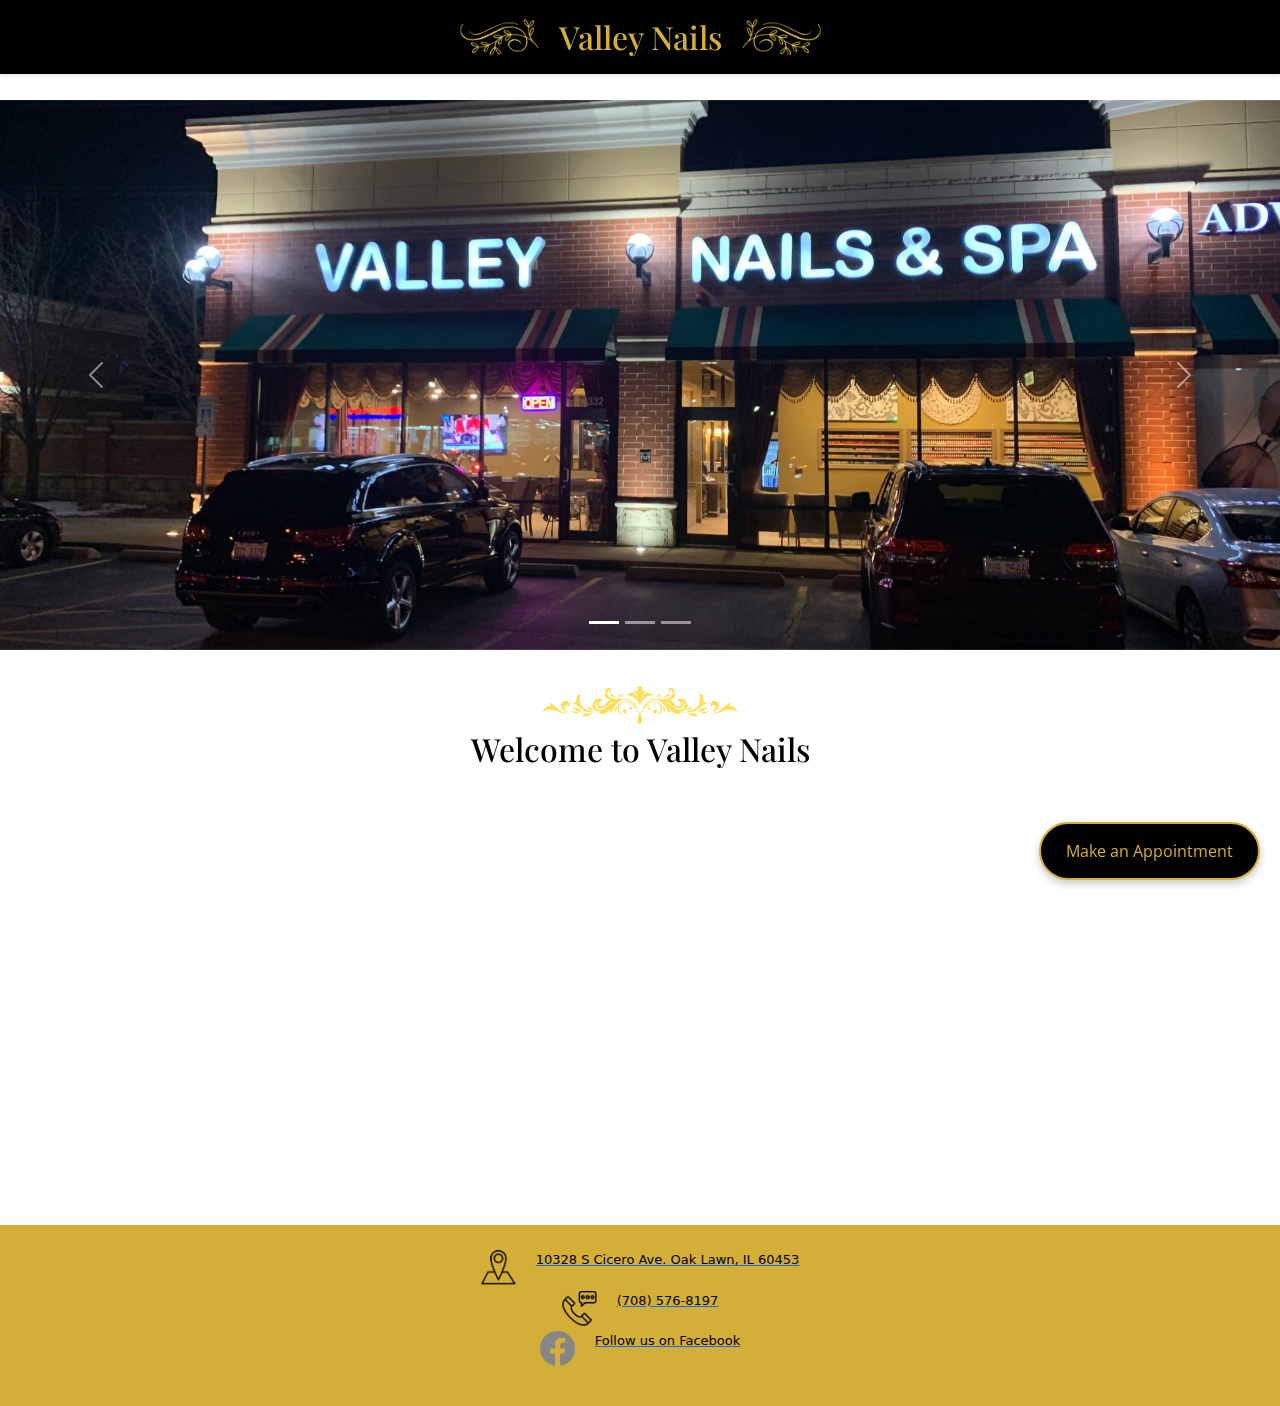
<file: index.html>
<!DOCTYPE html>
<html lang="en">
<head>
  <meta charset="UTF-8" />
  <meta name="viewport" content="width=device-width, initial-scale=1.0" />
  <link rel="stylesheet" href="styles/styles.css">
  <link rel="stylesheet" href="styles/footer-styles.css">
  <link rel="stylesheet" href="styles/navbar-styles.css">
  <script src="https://unpkg.com/aos@2.3.1/dist/aos.js"></script>
  <link href="https://unpkg.com/aos@2.3.1/dist/aos.css" rel="stylesheet">
  <title>Valley Nails</title>
  <link href="https://cdn.jsdelivr.net/npm/bootstrap@5.3.3/dist/css/bootstrap.min.css" rel="stylesheet" integrity="sha384-QWTKZyjpPEjISv5WaRU9OFeRpok6YctnYmDr5pNlyT2bRjXh0JMhjY6hW+ALEwIH" crossorigin="anonymous">

  <link href="https://fonts.googleapis.com/css2?family=Playfair+Display:wght@500&family=Open+Sans:wght@400&display=swap" rel="stylesheet">

</head>
<body>
    <script src="js/sticky-button.js"></script>
    <script src="https://cdn.jsdelivr.net/npm/bootstrap@5.3.3/dist/js/bootstrap.bundle.min.js" integrity="sha384-YvpcrYf0tY3lHB60NNkmXc5s9fDVZLESaAA55NDzOxhy9GkcIdslK1eN7N6jIeHz" crossorigin="anonymous"></script>
  <nav class="navbar">
    <div class="navbar-content">
    <img src="src/embellishment-left.png" class="embellishment-left" alt="Embellishment Image" data-aos="fade-down" data-aos-duration="1000">
    <h1 data-aos="fade-down" data-aos-duration="1000">Valley Nails</h1>
    <img src="src/embellishment-right.png" class="embellishment-right" alt="Embellishment Image" data-aos="fade-down" data-aos-duration="1000">
    </div>
    <!-- <img src="your-logo.png" alt="Nail Salon Logo" /> -->
  </nav>

  <button class="sticky-button" data-aos="zoom-out" data-aos-duration="1000">Make an Appointment</button>

  <div id="carouselExampleAutoplaying" class="carousel slide carousel-home" data-bs-ride="carousel" data-aos="zoom-in" data-aos-duration="1000">
    <div class="carousel-indicators">
        <button type="button" data-bs-target="#carouselExampleIndicators" data-bs-slide-to="0" class="active" aria-current="true" aria-label="Slide 1"></button>
        <button type="button" data-bs-target="#carouselExampleIndicators" data-bs-slide-to="1" aria-label="Slide 2"></button>
        <button type="button" data-bs-target="#carouselExampleIndicators" data-bs-slide-to="2" aria-label="Slide 3"></button>
      </div>
    <div class="carousel-inner">
      <div class="carousel-item active">
        <img src="src/2525615726515354936.jpg" class="d-block w-100" alt="...">
      </div>
      <div class="carousel-item">
        <img src="src/3560471412644431829.jpg" class="d-block w-100" alt="...">
      </div>
      <div class="carousel-item">
        <img src="src/5801092707213073132.jpg" class="d-block w-100" alt="...">
      </div>
    </div>
    <button class="carousel-control-prev" type="button" data-bs-target="#carouselExampleAutoplaying" data-bs-slide="prev">
      <span class="carousel-control-prev-icon" aria-hidden="true"></span>
      <span class="visually-hidden">Previous</span>
    </button>
    <button class="carousel-control-next" type="button" data-bs-target="#carouselExampleAutoplaying" data-bs-slide="next">
      <span class="carousel-control-next-icon" aria-hidden="true"></span>
      <span class="visually-hidden">Next</span>
    </button>
  </div>

  <img src="src/embellishment-1.png" class="embellishment" alt="Embellishment Image" data-aos="zoom-in" data-aos-duration="1000">
  <h1 class="welcome" data-aos="zoom-in" data-aos-duration="1000">Welcome to Valley Nails</h1>
  <img src="src/embellishment-2.png" class="embellishment" alt="Embellishment Image" data-aos="zoom-in" data-aos-duration="1000">

  <section class="card-container" >
    <div class="card" data-aos="flip-up" data-aos-duration="1500">
      <img class="card-service" src="src/noun-manicure-6875588.png" alt="Service 1" />
      <h3>Quality Manicures</h3>
      <p>
        Our manicures combine precision, artistry, and care—leaving your hands feeling pampered and polished with a flawless, long-lasting finish.</p>
      <!-- <a href="service1.html" class="card-button"><img src="src/noun-arrow-3134209.png" alt="Learn More"></a> -->
    </div>
    <div class="card" data-aos="flip-down" data-aos-duration="1500">
      <img class="card-service" src="src/noun-pedicure-7249652.png" alt="Service 2" />
      <h3>Luxurious Pedicures</h3>
      <p>
        Relax and unwind with our soothing pedicures, designed to refresh tired feet while delivering expert grooming and smooth, beautiful results.</p>
      <!-- <a href="service2.html" class="card-button"><img src="src/noun-arrow-3134209.png" alt="Learn More"></a> -->
    </div>
    <div class="card" data-aos="flip-up" data-aos-duration="1500">
      <img class="card-service" src="src/noun-pedicure-7249644.png" alt="Service 3" />
      <h3>Premium Nail Enhancements</h3>
      <p>
        From elegant gel extensions to durable acrylics, our nail enhancements are crafted with top-tier products to elevate your style and strength.</p>
      <!-- <a href="service3.html" class="card-button"><img src="src/noun-arrow-3134209.png" alt="Learn More"></a> -->
    </div>
  </section>

  <!-- <div style="text-align: center; margin-top: 60px;">
    <h3 style="margin: 0; font-family: 'Open Sans', sans-serif; font-size: 1.2em; color: #555;">our most</h3>
    <h2 style="margin: 5px 0 20px; font-family: 'Playfair Display', serif; font-size: 2.2em; color: #000;">popular features</h2>
  </div>

  <section class="features">
    <a href="feature1.html" class="feature">
      <img src="feature1.jpg" alt="Feature 1" />
      <p>Feature One Detail</p>
    </a>
    <a href="feature2.html" class="feature">
      <img src="feature2.jpg" alt="Feature 2" />
      <p>Feature Two Detail</p>
    </a>
    <a href="feature3.html" class="feature">
      <img src="feature3.jpg" alt="Feature 3" />
      <p>Feature Three Detail</p>
    </a>
  </section> -->

  <!-- <section class="image-text-section">
    <div class="image-container">
      <img src="src/2525615726515354936.jpg" alt="Your Image">
    </div>
    <div class="text-container">
      <h2>Your Heading</h2>
      <p>Your descriptive text goes here. Add any details you'd like to highlight.</p>
    </div>
  </section> -->

  <script id="replace_with_footer" src="js/footer.js"></script>

  <button class="floating-button">Make an Appointment</button>

</body>
<script>AOS.init();</script>
</html>
</file>
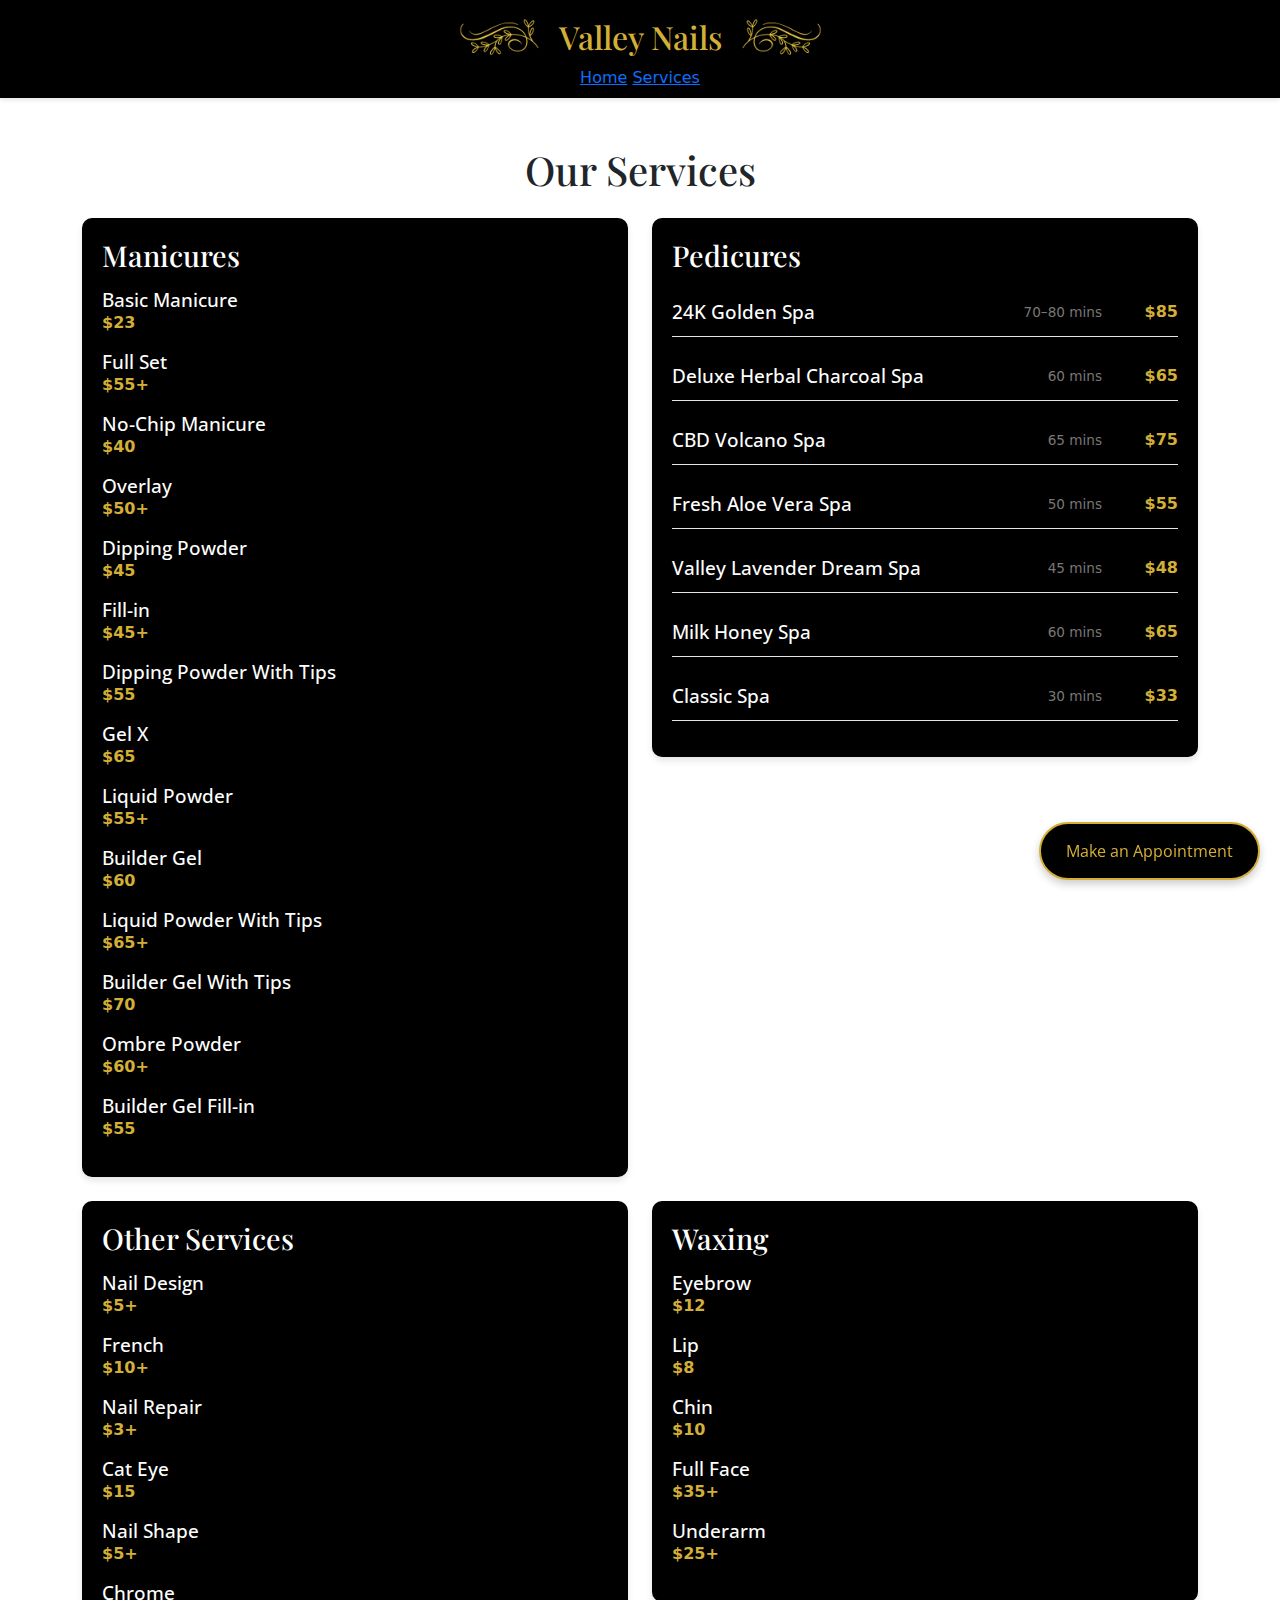
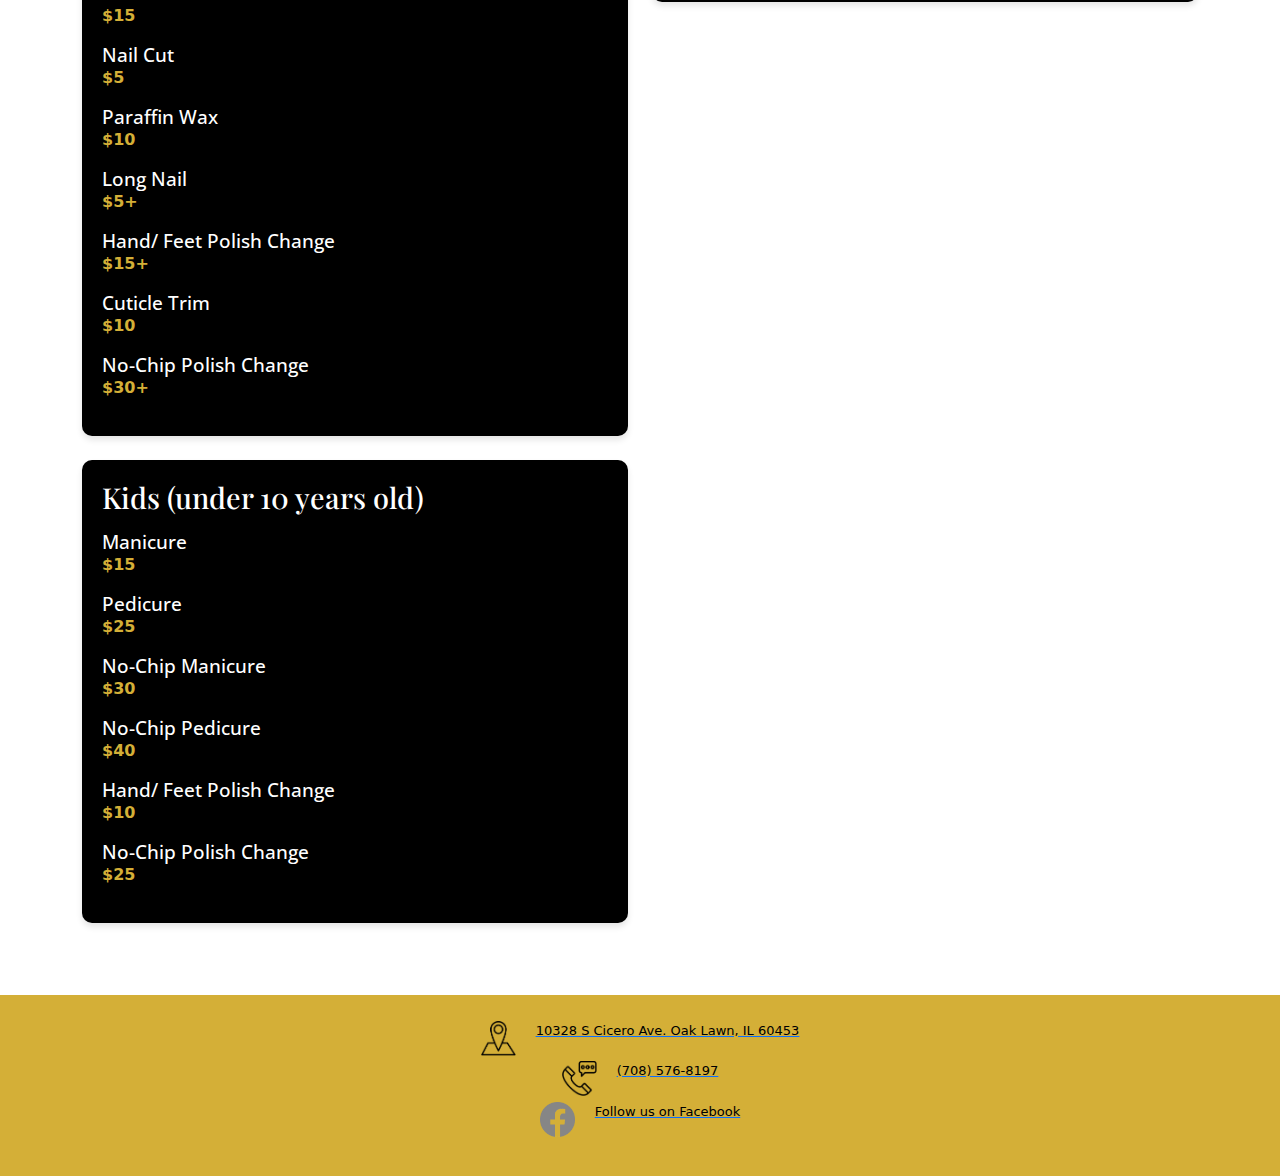
<file: services.html>
<!DOCTYPE html>
<html lang="en">
<head>
  <meta charset="UTF-8" />
  <meta name="viewport" content="width=device-width, initial-scale=1.0" />
  <link rel="stylesheet" href="styles/styles.css">
  <link rel="stylesheet" href="styles/footer-styles.css">
  <link rel="stylesheet" href="styles/navbar-styles.css">
  <link rel="stylesheet" href="styles/services-styles.css">
  <script src="https://unpkg.com/aos@2.3.1/dist/aos.js"></script>
  <link href="https://unpkg.com/aos@2.3.1/dist/aos.css" rel="stylesheet">
  <title>Valley Nails</title>
  <link href="https://cdn.jsdelivr.net/npm/bootstrap@5.3.3/dist/css/bootstrap.min.css" rel="stylesheet" integrity="sha384-QWTKZyjpPEjISv5WaRU9OFeRpok6YctnYmDr5pNlyT2bRjXh0JMhjY6hW+ALEwIH" crossorigin="anonymous">

  <link href="https://fonts.googleapis.com/css2?family=Playfair+Display:wght@500&family=Open+Sans:wght@400&display=swap" rel="stylesheet">

</head>
<body>
  
  <script id="replace_with_navbar" src="js/navbar.js"></script>

  <!-- <div class="services">
    <img src="src/6732121898083309787.jpg" >
    <img src="src/4455137375432493012.jpg" >
  </div> -->

  <div class="services-section container py-5">
    <h1 class="text-center text-gold mb-4">Our Services</h1>
    <div class="row">
      <!-- Manicures -->
      <div class="col-lg-6 col-md-6 mb-4">
        <div class="service-category">
          <h2 class="text-gold">Manicures</h2>
          <ul>
            <li>
              <h4>Basic Manicure</h4>
              <span class="price">$23</span>
            </li>

            <li>
              <h4>Full Set</h4>
              <span class="price">$55+</span>
            </li>

            <li>
              <h4>No-Chip Manicure</h4>
              <span class="price">$40</span>
            </li>

            <li>
              <h4>Overlay</h4>
              <span class="price">$50+</span>
            </li>

            <li>
              <h4>Dipping Powder</h4>
              <span class="price">$45</span>
            </li>

            <li>
              <h4>Fill-in</h4>
              <span class="price">$45+</span>
            </li>

            <li>
              <h4>Dipping Powder With Tips</h4>
              <span class="price">$55</span>
            </li>

            <li>
              <h4>Gel X</h4>
              <span class="price">$65</span>
            </li>

            <li>
              <h4>Liquid Powder</h4>
              <span class="price">$55+</span>
            </li>

            <li>
              <h4>Builder Gel</h4>
              <span class="price">$60</span>
            </li>

            <li>
              <h4>Liquid Powder With Tips</h4>
              <span class="price">$65+</span>
            </li>

            <li>
              <h4>Builder Gel With Tips</h4>
              <span class="price">$70</span>
            </li>

            <li>
              <h4>Ombre Powder</h4>
              <span class="price">$60+</span>
            </li>

            <li>
              <h4>Builder Gel Fill-in</h4>
              <span class="price">$55</span>
            </li>

          </ul>
        </div>
      </div>
      <!-- Pedicures -->
      <div class="col-lg-6 col-md-6 mb-4">
        <div class="service-category">
          <h2 class="text-gold">Pedicures</h2>
          <ul>
            <li class="spa-item">
              <details>
                <summary class="spa-header">
                  <h4>24K Golden Spa</h4>
                  <span class="meta">
                    <span class="duration">70–80 mins</span>
                    <span class="price-2">$85</span>
                  </span>
                </summary>
                <ul class="details">
                  <li>Foot bath bomb & orange</li>
                  <li>Steaming</li>
                  <li>Golden base + Sani</li>
                  <li>Collagen golden sugar scrub</li>
                  <li>Golden collagen mask with warm towel wrap</li>
                  <li>Acupressure massager</li>
                  <li>Serum massage oil</li>
                  <li>Candle oil and serum body butter massage</li>
                  <li>Paraffin wax and hot stone massage followed by hot towels</li>
                </ul>
              </details>
            </li>

            <li class="spa-item">
              <details>
                <summary class="spa-header">
                  <h4>Deluxe Herbal Charcoal Spa</h4>
                  <span class="meta">
                    <span class="duration">60 mins</span>
                    <span class="price-2">$65</span>
                  </span>
                </summary>
                <ul class="details">
                  <li>Herbal foot soak</li>
                  <li>Detoxify charcoal sea salt</li>
                  <li>Black charcoal scrub</li>
                  <li>Charcoal mask</li>
                  <li>Candle oil</li>
                  <li>Hydrating cream</li>
                  <li>Paraffin wax</li>
                  <li>Hot stone</li>
                </ul>
              </details>
            </li>

            <li class="spa-item">
              <details>
                <summary class="spa-header">
                  <h4>CBD Volcano Spa</h4>
                  <span class="meta">
                    <span class="duration">65 mins</span>
                    <span class="price-2">$75</span>
                  </span>
                </summary>
                <ul class="details">
                  <li>Detox volcano crystals and activator</li>
                  <li>Exfoliating sugar scrub</li>
                  <li>Collagen cream mask</li>
                  <li>Acupressure massager</li>
                  <li>Candle oil</li>
                  <li>Paraffin wax with collagen massage lotion</li>
                  <li>Hot stone massage with essential oil</li>
                  <li>Hot towel</li>
                </ul>
              </details>
            </li>

            <li class="spa-item">
              <details>
                <summary class="spa-header">
                  <h4>Fresh Aloe Vera Spa</h4>
                  <span class="meta">
                    <span class="duration">50 mins</span>
                    <span class="price-2">$55</span>
                  </span>
                </summary>
                <ul class="details">
                  <li>Slices of fresh aloe</li>
                  <li>Green tea salt soak</li>
                  <li>Sugar scrub exfoliation</li>
                  <li>Moisturizing mud mask</li>
                  <li>Hydrating cream</li>
                  <li>Paraffin wax</li>
                  <li>Hot stone</li>
                </ul>
              </details>
            </li>

            <li class="spa-item">
              <details>
                <summary class="spa-header">
                  <h4>Valley Lavender Dream Spa</h4>
                  <span class="meta">
                    <span class="duration">45 mins</span>
                    <span class="price-2">$48</span>
                  </span>
                </summary>
                <ul class="details">
                  <li>Lavender salt soak</li>
                  <li>Sugar scrub exfoliation</li>
                  <li>Moisturizing mud mask</li>
                  <li>Moisturizing lotion</li>
                  <li>Paraffin wax</li>
                  <li>Essential oil</li>
                </ul>
              </details>
            </li>

            <li class="spa-item">
              <details>
                <summary class="spa-header">
                  <h4>Milk Honey Spa</h4>
                  <span class="meta">
                    <span class="duration">60 mins</span>
                    <span class="price-2">$65</span>
                  </span>
                </summary>
                <ul class="details">
                  <li>Milk-infused bath</li>
                  <li>Honey</li>
                  <li>Milk & honey sugar scrub</li>
                  <li>Organic mask</li>
                  <li>Candle oil massage</li>
                  <li>Essential oil</li>
                  <li>Paraffin wax & hot stone</li>
                  <li>Hot stone</li>
                </ul>
              </details>
            </li>

            <li class="spa-item">
              <details>
                <summary class="spa-header">
                  <h4>Classic Spa</h4>
                  <span class="meta">
                    <span class="duration">30 mins</span>
                    <span class="price-2">$33</span>
                  </span>
                </summary>
                <ul class="details">
                  <li>Sugar scrub</li>
                  <li>Lotion</li>
                  <li>Hot towel</li>
                </ul>
              </details>
            </li>
          </ul>
        </div>
      </div>
            
            <!-- Other Services -->
            <div class="col-lg-6 col-md-6 mb-4">
              <div class="service-category">
                <h2 class="text-gold">Other Services</h2>
                <ul>
                  <li>
                    <h4>Nail Design</h4>
                    <span class="price">$5+</span>
                  </li>

                  <li>
                    <h4>French</h4>
                    <span class="price">$10+</span>
                  </li>

                  <li>
                    <h4>Nail Repair</h4>
                    <span class="price">$3+</span>
                  </li>

                  <li>
                    <h4>Cat Eye</h4>
                    <span class="price">$15</span>
                  </li>

                  <li>
                    <h4>Nail Shape</h4>
                    <span class="price">$5+</span>
                  </li>

                  <li>
                    <h4>Chrome</h4>
                    <span class="price">$15</span>
                  </li>

                  <li>
                    <h4>Nail Cut</h4>
                    <span class="price">$5</span>
                  </li>

                  <li>
                    <h4>Paraffin Wax</h4>
                    <span class="price">$10</span>
                  </li>

                  <li>
                    <h4>Long Nail</h4>
                    <span class="price">$5+</span>
                  </li>

                  <li>
                    <h4>Hand/ Feet Polish Change</h4>
                    <span class="price">$15+</span>
                  </li>

                  <li>
                    <h4>Cuticle Trim</h4>
                    <span class="price">$10</span>
                  </li>

                  <li>
                    <h4>No-Chip Polish Change</h4>
                    <span class="price">$30+</span>
                  </li>

                </ul>
              </div>
            </div>

      <!-- Waxing -->
      <div class="col-lg-6 col-md-6 mb-4">
        <div class="service-category">
          <h2 class="text-gold">Waxing</h2>
          <ul>
            <li>
              <h4>Eyebrow</h4>
              <span class="price">$12</span>
            </li>
            <li>
              <h4>Lip</h4>
              <span class="price">$8</span>
            </li>
            <li>
              <h4>Chin</h4>
              <span class="price">$10</span>
            </li>
            <li>
              <h4>Full Face</h4>
              <span class="price">$35+</span>
            </li>
            <li>
              <h4>Underarm</h4>
              <span class="price">$25+</span>
            </li>
          </ul>
        </div>
      </div>

            <!-- Kids -->
      <div class="col-lg-6 col-md-6 mb-4">
        <div class="service-category">
          <h2 class="text-gold">Kids (under 10 years old)</h2>
          <ul>
            <li>
              <h4>Manicure</h4>
              <span class="price">$15</span>
            </li>
            <li>
              <h4>Pedicure</h4>
              <span class="price">$25</span>
            </li>
            <li>
              <h4>No-Chip Manicure</h4>
              <span class="price">$30</span>
            </li>
            <li>
              <h4>No-Chip Pedicure</h4>
              <span class="price">$40</span>
            </li>
            <li>
              <h4>Hand/ Feet Polish Change</h4>
              <span class="price">$10</span>
            </li>

            <li>
              <h4>No-Chip Polish Change</h4>
              <span class="price">$25</span>
            </li>
          </ul>
        </div>
      </div>
    </div>
  </div>

  <script id="replace_with_footer" src="js/footer.js"></script>

  <a href="https://book.atsoft.com/Book/464" target="_blank"><button class="floating-button">Make an Appointment</button></a>

</body>
<script>AOS.init();</script>
<script src="js/sticky-button.js"></script>
<script src="https://cdn.jsdelivr.net/npm/bootstrap@5.3.3/dist/js/bootstrap.bundle.min.js" integrity="sha384-YvpcrYf0tY3lHB60NNkmXc5s9fDVZLESaAA55NDzOxhy9GkcIdslK1eN7N6jIeHz" crossorigin="anonymous"></script>

</html>
</file>
<file: styles/styles.css>
* {
    box-sizing: border-box;
  }
  body {
    margin: 0;
    font-family: 'Playfair Display', sans-serif;
    background-color: #ffffff;
    color: #000;
  }
  h1, .welcome {
    font-family: 'Playfair Display', serif;
    color: #000;
  }

  .carousel-home {
    width: 100%;
    height: auto;
    margin-left: auto;
    margin-right: auto;
    margin-top: 2%;
    margin-bottom: 2%;
}

.carousel-inner img {
    width: 100%;
    height: 550px; /* Adjust this value to your desired height */
    object-fit: cover;
    object-position: center;
  }



    @media only screen and (max-width: 768px) {

        .carousel-home {
            width: 90%
        }

    }

  .welcome {
    text-align: center;
    margin: 1px 20px 20px;
    font-size: 2em;
  }

  .card-container {
    display: flex;
    flex-wrap: wrap;
    justify-content: space-around;
    padding: 20px;
    gap: 20px;
  }

  .card h3 {
    color: #d4af37;
  }
  .card {
    background: #fff;
    box-shadow: 0 2px 6px rgba(0,0,0,0.1);
    border: 1px solid #000;
    border-radius: 8px;
    margin: 10px;
    flex: 1 1 30%;
    max-width: 30%;
    text-align: center;
    padding: 20px;
    position: relative;
    transition: transform 0.3s ease;
    flex: 1 1 calc(33.333% - 20px); /* Default: 3 cards per row */
  }

  .card-button img {
    width: 25px;
    border-radius: 8px;
  }

  .card-service {
    width: 100px;
    display: block;
    margin: 0 auto;
  }

  .card:hover {
    transform: translateY(-5px);
  }
  .card-button {
    display: none;
    position: absolute;
    bottom: 0;
    left: 50%;
    transform: translateX(-50%);
    background: none;
    border: none;
    cursor: pointer;
  }
  .card-button img {
    width: 30px;
    height: 30px;
  }
  .card:hover .card-button {
    display: block;
  }

  .features {
    display: flex;
    flex-wrap: wrap;
    justify-content: space-around;
    padding: 20px;
  }
  .feature {
    background: #fff;
    border: 1px solid #000;
    margin: 10px;
    flex: 1 1 30%;
    max-width: 30%;
    padding: 20px;
    border-radius: 150px 150px 20px 20px;
    height: 300px;
    display: flex;
    flex-direction: column;
    justify-content: space-between;
    text-decoration: none;
    color: inherit;
    transition: transform 0.3s ease;
  }
  .feature:hover {
    transform: translateY(-5px);
  }
  .feature img {
    width: 100%;
    border-radius: 150px 150px 0 0;
  }

  @media (min-width:769px) {
    .sticky-button {
        display: none;
      }
  }
  
  @media (max-width: 768px) {
    .card, .feature {
      max-width: 100%;
      flex: 1 1 100%;
    }

    .floating-button {
        display: none;
    }

    .sticky-button {
        top: 10px; /* Adjust to position above the carousel */
        z-index: 1000;
        background-color: #d4af37; /* Gold color */
        color: #fff;
        padding: 15px 20px;
        border: none;
        border-radius: 5px;
        font-family: 'Open Sans', sans-serif;
        font-size: 1rem;
        box-shadow: 0 2px 4px rgba(0, 0, 0, 0.2);
        cursor: pointer;
        display:block;
        width:96%;
        margin-top: 2%;
        margin-left: 2%;
        margin-right: auto;
        display: block;
    }
  }

  .floating-button {
    position: fixed;
    bottom: 20px;
    right: 20px;
    background-color: #000;
    color: #d4af37;
    border: 2px solid #d4af37;
    border-radius: 30px;
    padding: 15px 25px;
    font-size: 16px;
    font-family: 'Open Sans', sans-serif;
    cursor: pointer;
    box-shadow: 0 4px 8px rgba(0,0,0,0.2);
    transition: background-color 0.3s ease, color 0.3s ease;
  }

  .floating-button:hover {
    background-color: #d4af37;
    color: #000;
  }

  
  .sticky-button.sticky {
    position: fixed; /* Stick to the top when scrolling */
    top: 0;
    display: block;
  }

  .embellishment {
    display: block;
    margin: 0 auto;
  }
</file>
<file: styles/footer-styles.css>
footer {
    background-image: linear-gradient(#d4af37, #d4af37);
    padding: 10px;
    text-align: center;
    align-items: center;
    padding-top: 2%;
    z-index: 1000;
  }

  .footer-content {
    display: block;
  }

    .footer-content h2 {
        background: -webkit-linear-gradient(white, white);
        -webkit-background-clip: text;
        -webkit-text-fill-color: transparent;
    }

    .footer-row img {
        width: 35px; /* Adjust the width and height as needed */
        height: 35px;
        margin-right: 15px; /* Adjust spacing */
    }

    .footer-content hr {
        width: 60%;
    }
    .footer-row {
        display: flex;  
        align-items: center;
        justify-content: center;
        text-align: start;
        margin: 0 auto;
        width: 70%;
        margin-bottom: 5px;
    }

    .footer-row p {
        margin-left: 5px;
    }

  
  .footer-content p{
    font-size: small;
    color: black;
  }
</file>
<file: styles/navbar-styles.css>
.navbar {
    display: flex;
    flex-direction: column; /* Stack items vertically */
    align-items: center; /* Center items horizontally */
    justify-content: center; /* Center items vertically */
    padding: 10px 20px;
    background-color: #000;
    box-shadow: 0 2px 4px rgba(0,0,0,0.1);
    text-align: center;
  }

  .navbar img {
    height: 40px;
  }

.navbar h1 {
    text-align: center; /* Center the text horizontally */
    color: #d4af37; /* Gold color */
    font-family: 'Playfair Display', serif; /* Match the font style */
    font-size: 2.0rem; /* Adjust the size as needed */
    margin: 0; /* Remove default margin */
    padding: 10px 0; /* Add spacing around the text */

  }

  .navbar-content {
    display: flex;
    align-items: center; /* Vertically align items */
    justify-content: center; /* Horizontally center items */
    gap: 20px; /* Add spacing between items */
  }
</file>
<file: styles/services-styles.css>
.services img {
    width: 80%;
    height: auto;
    display: block;
    margin: 0 auto;
}

.services {
    margin-top: 2%;;
}

.service-category {
    background-color: #000; /* Black background */
    color: #fff; /* White text */
    padding: 20px;
    border-radius: 10px;
    box-shadow: 0 4px 6px rgba(0, 0, 0, 0.1);
  }
  
  .service-category h2 {
    font-family: 'Playfair Display', serif;
    font-size: 1.8rem;
    margin-bottom: 15px;
  }
  
  .service-category ul {
    list-style: none;
    padding: 0;
  }
  
  .service-category li {
    margin-bottom: 15px;
  }
  
  .service-category h4 {
    font-family: 'Open Sans', sans-serif;
    font-size: 1.2rem;
    margin: 0;
  }
  
  .service-category p {
    font-size: 0.9rem;
    margin: 5px 0;
  }
  
  .price {
    font-weight: bold;
    color: #d4af37; /* Gold color */
  }

  .spa-item {
  list-style: none;
  border-bottom: 1px solid #e5e5e5;
  padding: 12px 0;
}

.spa-header {
  display: flex;
  justify-content: space-between;
  align-items: center;
  cursor: pointer;
}

.spa-header h4 {
  margin: 0;
  font-weight: 500;
}

.meta {
  display: flex;
  gap: 16px;
  align-items: center;
}

.price-2 {
  font-weight: 600;
  text-align: right;
  min-width: 60px;
  color: #d4af37; /* Gold color */
}

.duration {
  font-size: 0.85rem;
  color: #777;
}

.details {
  margin-top: 10px;
  padding-left: 16px;
}

details summary {
  list-style: none;
}

details summary::-webkit-details-marker {
  display: none;
}
</file>
